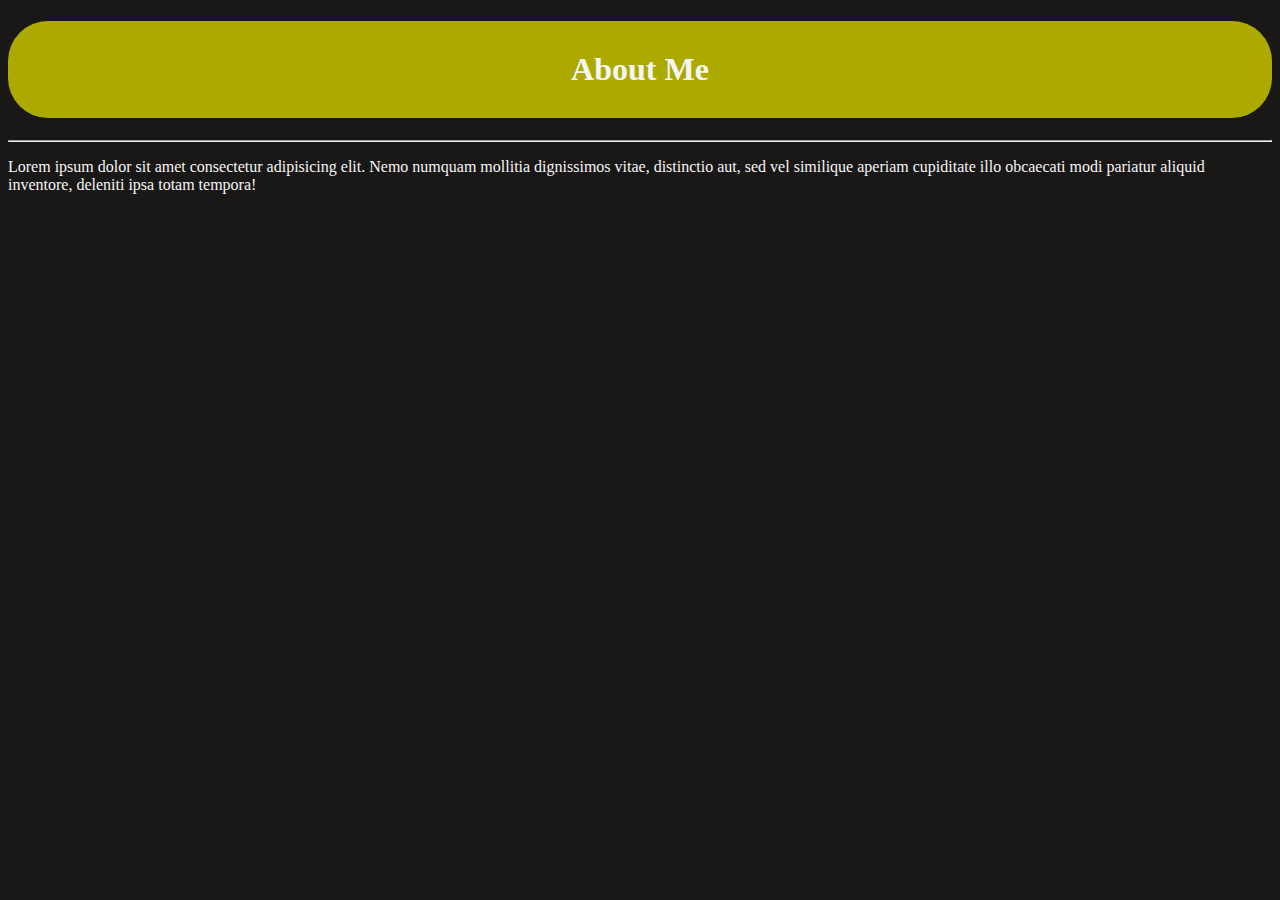
<file: about.html>
<!DOCTYPE html>
<html lang="en">
<head>
    <meta charset="UTF-8">
    <meta name="viewport" content="width=device-width, initial-scale=1.0">
    <title>About</title>
    <link rel="stylesheet" href="./styles/style.css">
</head>
<body>
    <h1>About Me</h1>
    <hr>
    <p>Lorem ipsum dolor sit amet consectetur adipisicing elit. Nemo numquam mollitia dignissimos vitae, distinctio aut, sed vel similique aperiam cupiditate illo obcaecati modi pariatur aliquid inventore, deleniti ipsa totam tempora!</p>
</body>
</html>
</file>
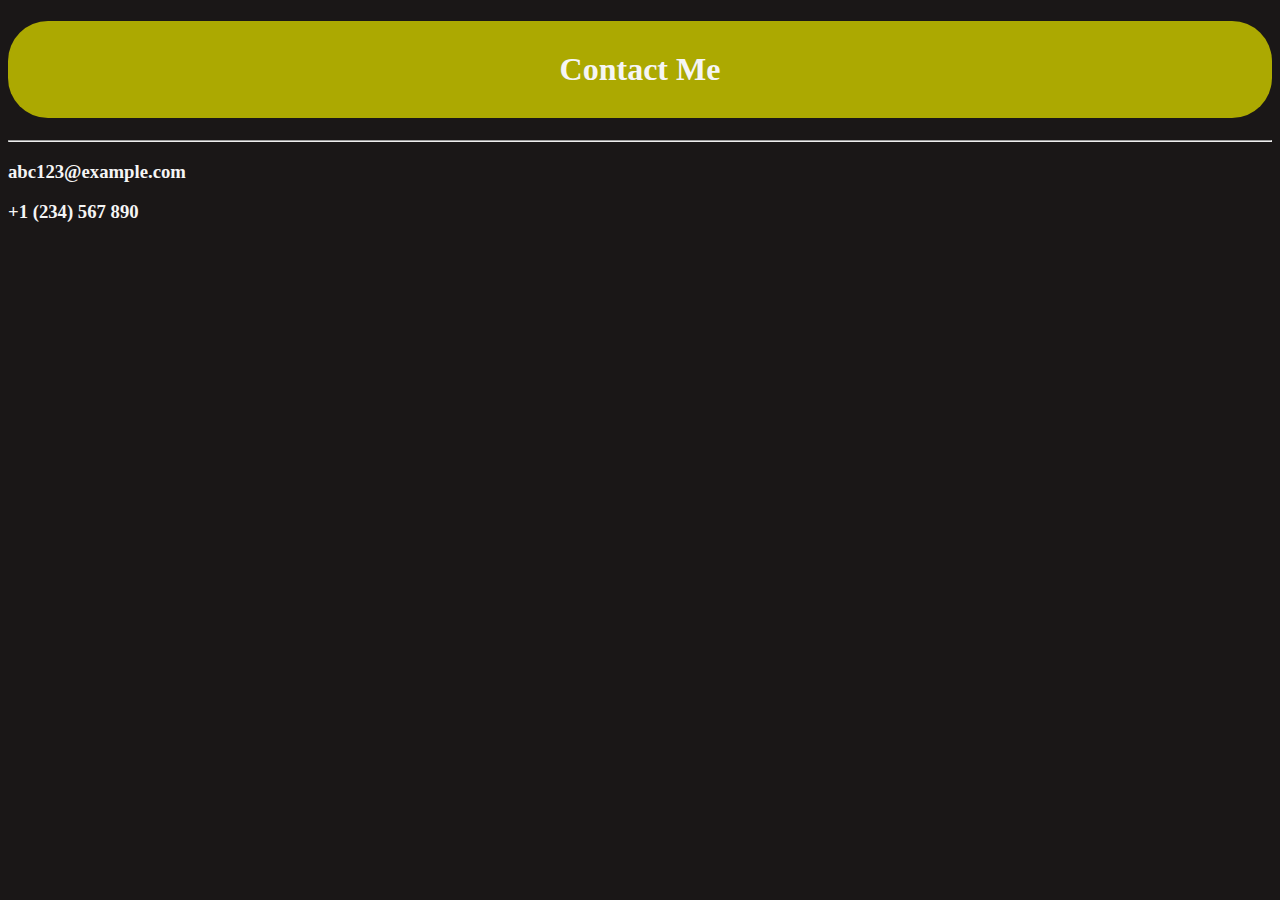
<file: contact.html>
<!DOCTYPE html>
<html lang="en">
<head>
    <meta charset="UTF-8">
    <meta name="viewport" content="width=device-width, initial-scale=1.0">
    <title>About</title>
    <link rel="stylesheet" href="./styles/style.css">
</head>
<body>
    <h1>Contact Me</h1>
    <hr>
    <h3>abc123@example.com</h3>
    <h3>+1 (234) 567 890</h3>
</body>
</html>
</file>
<file: styles/style.css>
body{
    background-color: rgb(26, 23, 23);
    color: whitesmoke;
}

a{
    text-decoration: none;
    color: aquamarine;
}
 h1{
    box-sizing: border-box;
    padding: 30px;
    background-color: rgb(172, 169, 1);
    border-radius: 40px;
    width:auto;
    text-align:center;
 }
</file>
